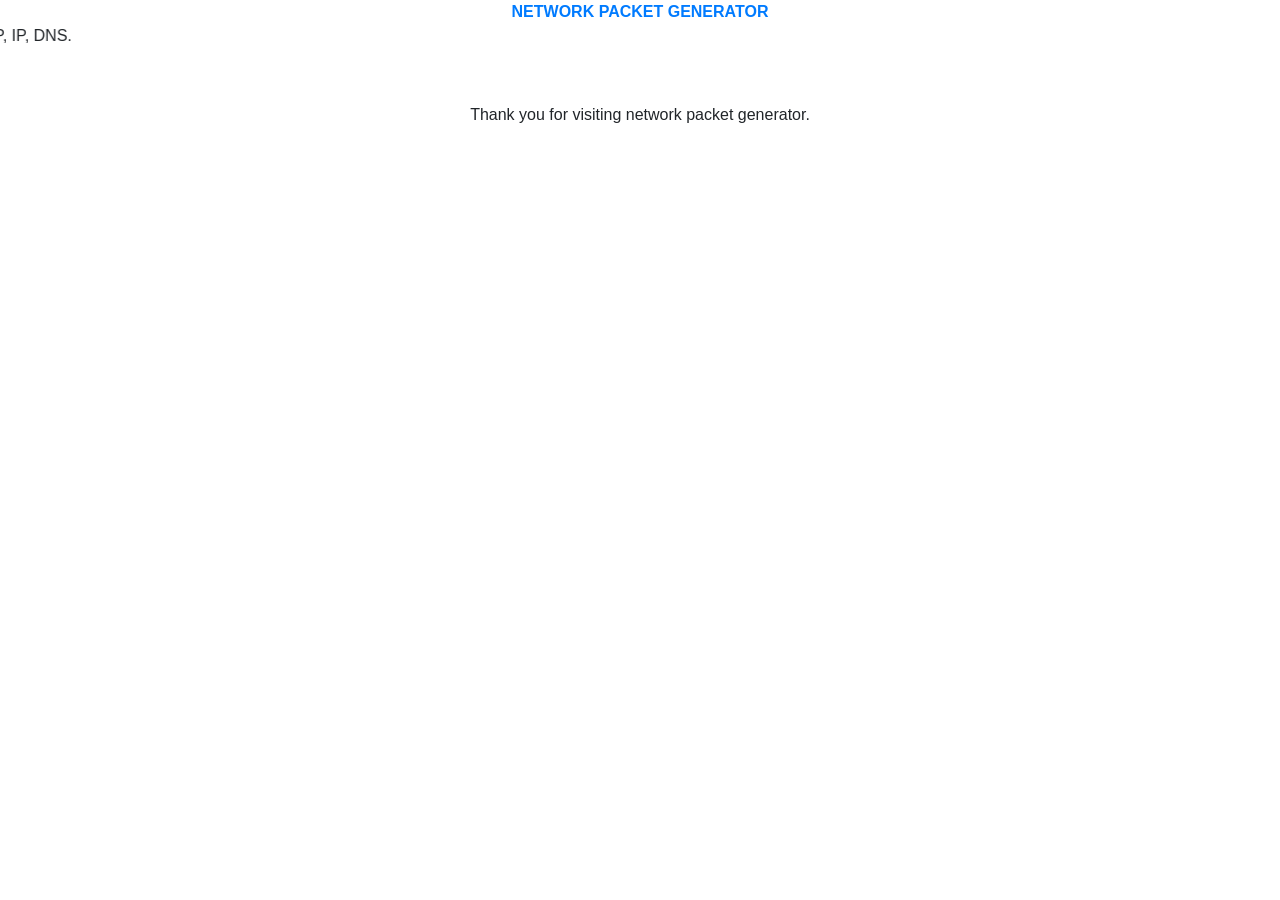
<file: HtmlPages/EndPage.html>
<!DOCTYPE html>
<html lang="en">

<head>
    <meta charset="UTF-8">
    <meta name="viewport" content="width=device-width, initial-scale=1.0">
    <link rel="stylesheet" href="https://maxcdn.bootstrapcdn.com/bootstrap/4.0.0/css/bootstrap.min.css">
    <link rel="stylesheet" href="http://localhost/NPG/StyleSheets/HomePageStyle.css" type="text/css" media="screen" />
    <title>NPG</title>
</head>

<body>
    <div>
        <div class="row page-header-row">

            <div class="col-sm-12 text-center page-header">
                <!-- Content for column 2 -->
                <b>
                    <a title="NPG" class="hd" href="./HomePage.html">NETWORK PACKET GENERATOR</a>
                </b>
            </div>

        </div>
    </div>
    <div>
        <marquee class="header-scroll" direction="right" background="#FFFFCC">One stop tool to generate network packects
            using ARP, IP, DNS.</marquee>
    </div>
    <br />
    <br />
    <div class="container">
        <div class="row">
            <div class="col-sm-12 text-center">
                Thank you for visiting network packet generator.
            </div>
        </div>
    </div>


    <!-- Bootstrap JS and Popper.js (optional, but required for some Bootstrap components) -->
    <script src="https://code.jquery.com/jquery-3.2.1.slim.min.js"></script>
    <script src="https://cdnjs.cloudflare.com/ajax/libs/popper.js/1.12.9/umd/popper.min.js"></script>
    <script src="https://maxcdn.bootstrapcdn.com/bootstrap/4.0.0/js/bootstrap.min.js"></script>
</body>

</html>
</file>
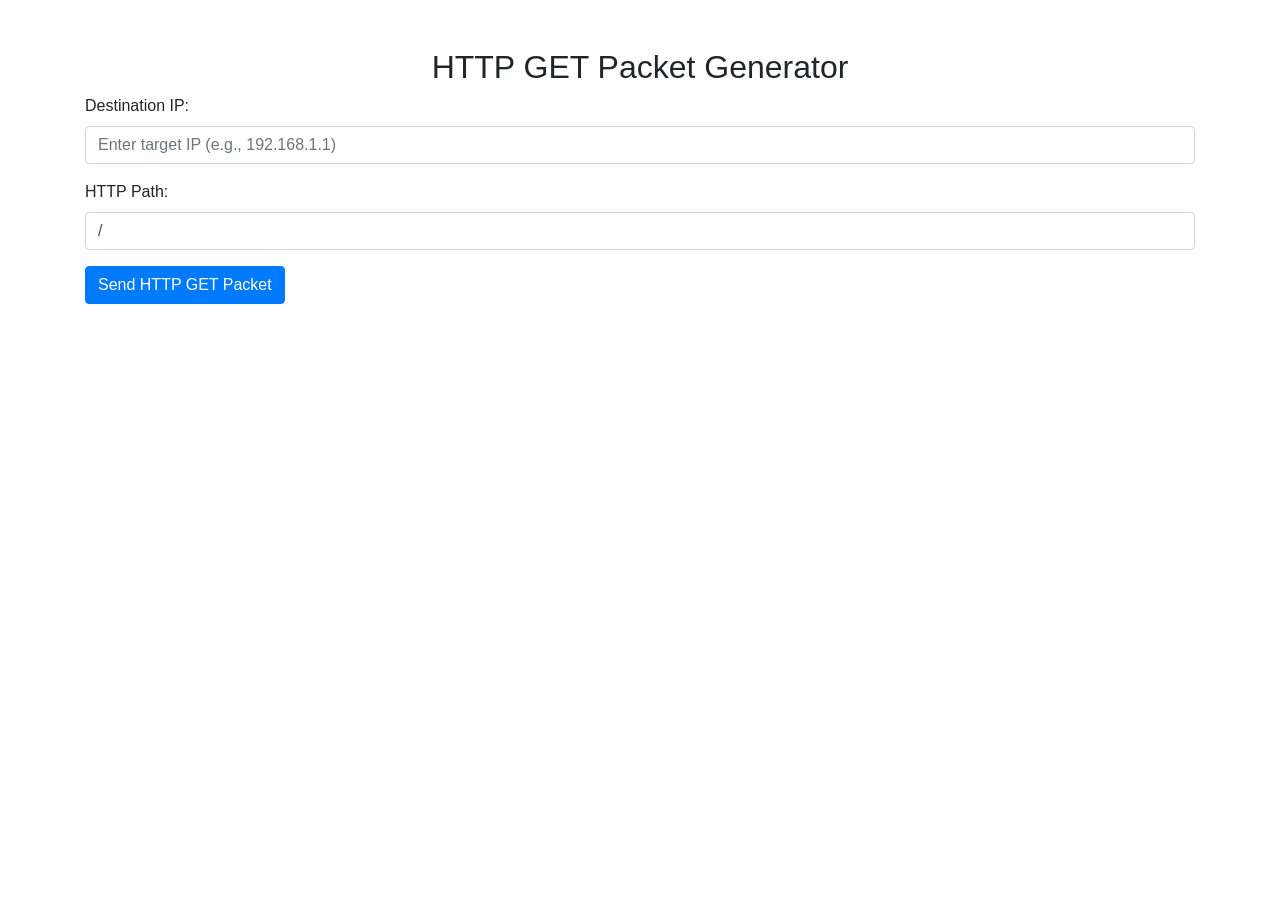
<file: HtmlPages/HTTPPage.html>
<!DOCTYPE html>
<html lang="en">

<head>
    <meta charset="UTF-8">
    <meta name="viewport" content="width=device-width, initial-scale=1.0">
    <title>HTTP GET Packet Generator</title>
    <link rel="stylesheet" href="https://maxcdn.bootstrapcdn.com/bootstrap/4.0.0/css/bootstrap.min.css">
</head>

<body>
    <div class="container mt-5">
        <h2 class="text-center">HTTP GET Packet Generator</h2>

        <!-- Form for HTTP GET Packet -->
        <form action="Server/HTTPPacketGenerator.py" method="post">
            <div class="form-group">
                <label for="destinationIP">Destination IP:</label>
                <input type="text" class="form-control" id="destinationIP" name="destinationIP" placeholder="Enter target IP (e.g., 192.168.1.1)" required>
            </div>
            <div class="form-group">
                <label for="httpPath">HTTP Path:</label>
                <input type="text" class="form-control" id="httpPath" name="httpPath" placeholder="Enter the request path (e.g., /)" value="/" required>
            </div>
            <button type="submit" class="btn btn-primary">Send HTTP GET Packet</button>
        </form>

        <!-- Response Display -->
        <div id="response" class="mt-4">
            <!-- The response from the Python script will appear here -->
        </div>
    </div>

    <!-- Optional Bootstrap JS -->
    <script src="https://code.jquery.com/jquery-3.2.1.slim.min.js"></script>
    <script src="https://cdnjs.cloudflare.com/ajax/libs/popper.js/1.12.9/umd/popper.min.js"></script>
    <script src="https://maxcdn.bootstrapcdn.com/bootstrap/4.0.0/js/bootstrap.min.js"></script>
</body>

</html>
</file>
